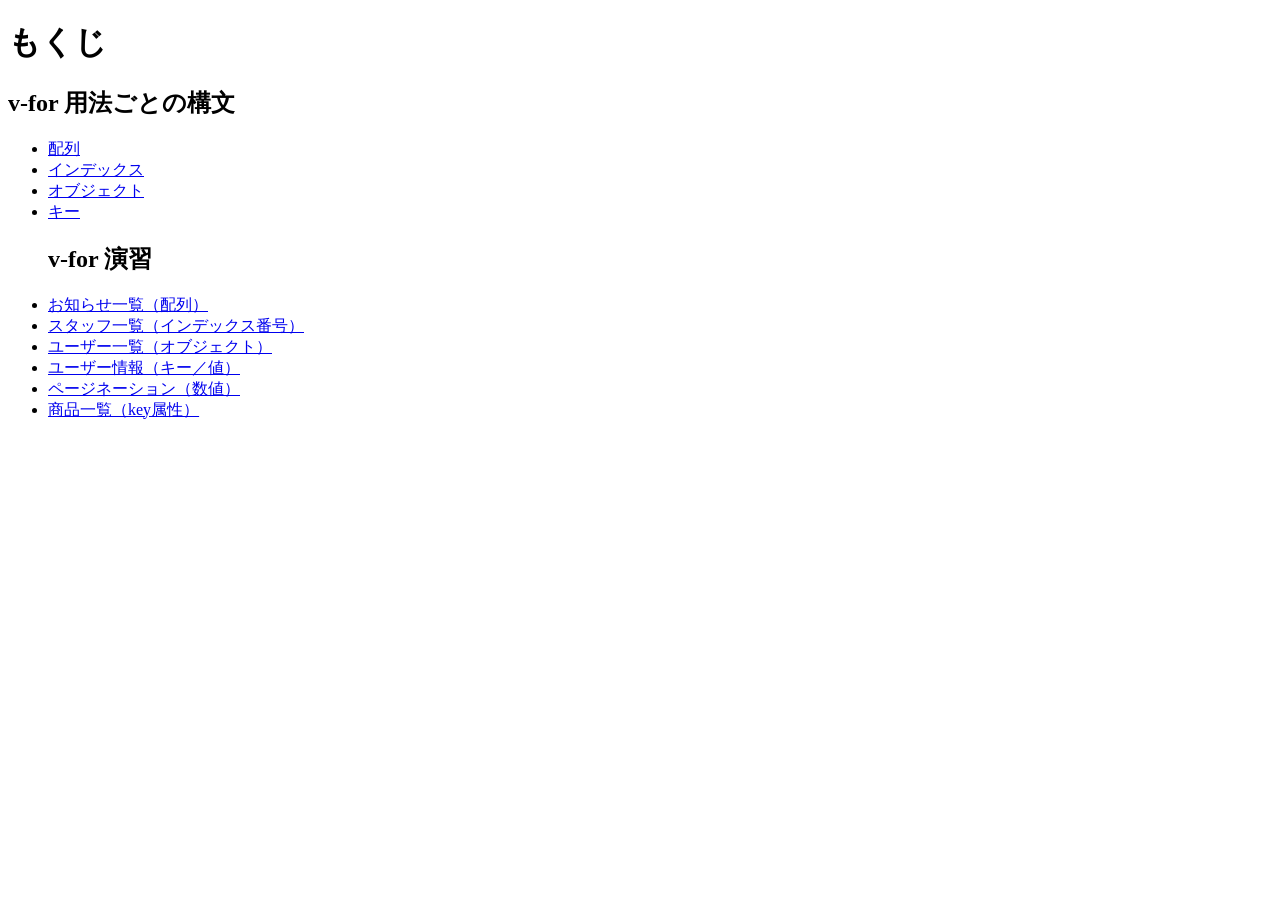
<file: index.html>
<!DOCTYPE html>
<html lang="en">

<head>
    <meta charset="UTF-8">
    <title>Document</title>
</head>

<body>
    <h1>もくじ</h1>
    <h2>v-for 用法ごとの構文</h2>
    <ul>
        <li><a href="array/index.html">配列</a></li>
        <li><a href="index/index.html">インデックス</a></li>
        <li><a href="object/index.html">オブジェクト</a></li>
        <li><a href="key/index.html">キー</a></li>

        <h2>v-for 演習</h2>
        <li><a href="practice-01/index.html">お知らせ一覧（配列）</a></li>
        <li><a href="practice-02/index.html">スタッフ一覧（インデックス番号）</a></li>
        <li><a href="practice-03/index.html">ユーザー一覧（オブジェクト）</a></li>
        <li><a href="practice-04/index.html">ユーザー情報（キー／値）</a></li>
        <li><a href="practice-05/index.html">ページネーション（数値）</a></li>
        <li><a href="practice-06/index.html">商品一覧（key属性）</a></li>
    </ul>
</body>

</html>
</file>
